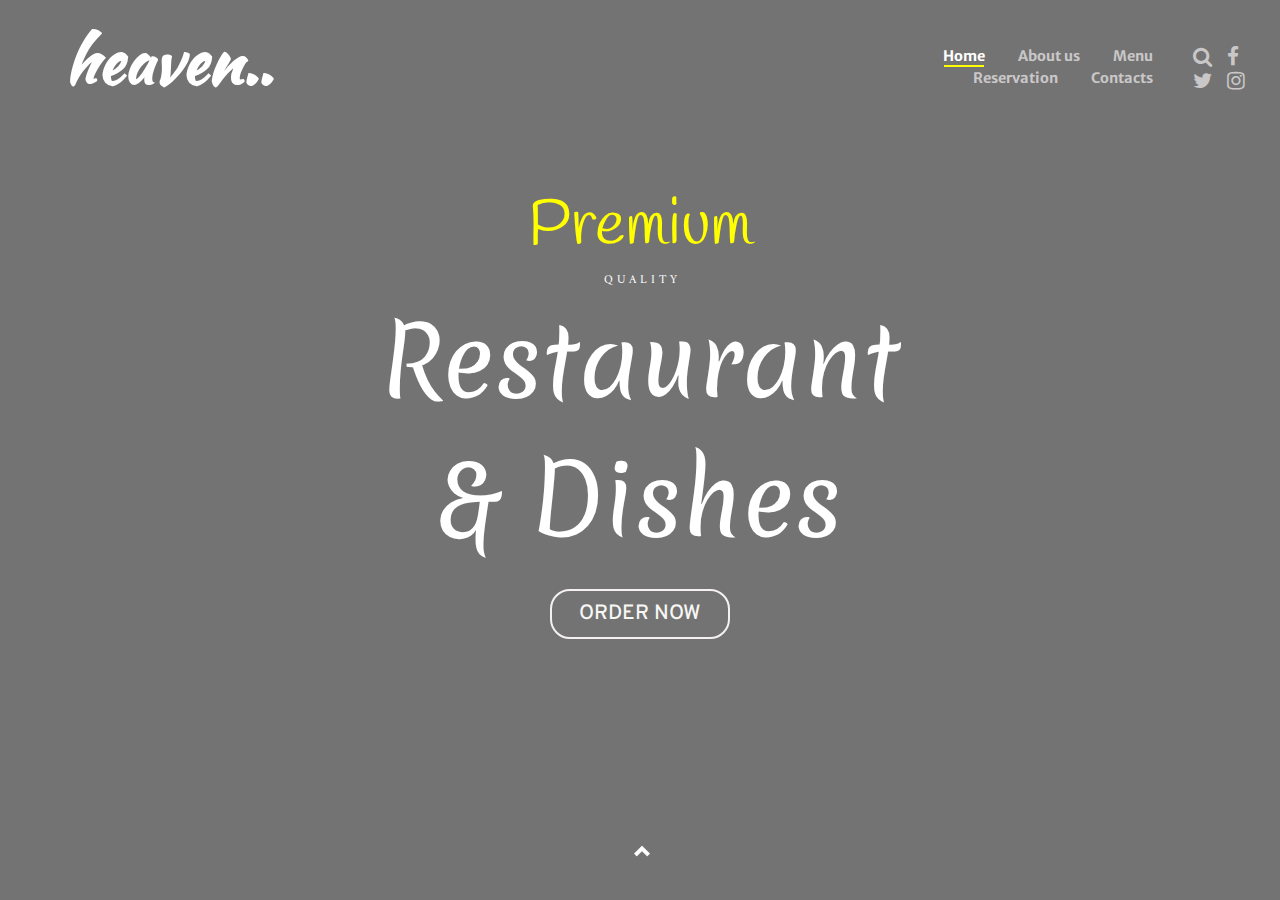
<file: index.html>
<!DOCTYPE html>
<html lang="en">
    <head>
        <title>
            HEAVEN
        </title>
        <link rel="stylesheet" type="text/css" href="heaven.css">
        <link rel="shortcut icon" type="image/jpg" href="pngegg.png" />
        <link rel="stylesheet" href="https://cdnjs.cloudflare.com/ajax/libs/font-awesome/4.7.0/css/font-awesome.min.css">
        <link href="https://fonts.googleapis.com/css2?family=Overpass:wght@300&display=swap" rel="stylesheet">
        <link href="https://fonts.googleapis.com/css2?family=Kaushan+Script&display=swap" rel="stylesheet">
        <link href="https://fonts.googleapis.com/css2?family=Merriweather+Sans:wght@300&display=swap" rel="stylesheet">
        <link href="https://fonts.googleapis.com/css2?family=Merienda&display=swap" rel="stylesheet">
        <link href="https://fonts.googleapis.com/css2?family=Handlee&display=swap" rel="stylesheet">
        <link href="https://fonts.googleapis.com/css2?family=Amiri&display=swap" rel="stylesheet">
        <link rel="stylesheet" href="https://cdnjs.cloudflare.com/ajax/libs/animate.css/4.1.1/animate.min.css"/>
        
    </head>
    <body>
        <section id="page1">
            <div id="menu" class="animate__animated animate__fadeInDown">
                <div class="leftmenu">
                 <h1>heaven..</h1>
                </div>
                <div class="rightmenu">
                    <ul>
                     <a href="index.html">
                         <li id="home">Home</li> 
                     </a> 
                     <a href="About us.html">
                        <li>About us</li>
                    </a> 
                    <a href="menu.html">
                        <li>Menu</li>
                    </a>
                    <a href="reservation.html">
                        <li>Reservation</li>
                    </a> 
                    <a href="contact.html">
                        <li>Contacts</li>
                    </a> 
                    </ul>
                </div>
                <div class="icons">
                    <i class="fa fa-search"></i>
                    <a class="social" href="https://www.facebook.com/abhay.anand.52090/"><i class="fa fa-facebook"></i></a>
                    <i class="fa fa-twitter"></i>
                  <a class="social" href="https://www.instagram.com/iamabhayanand/" > <i class="fa fa-instagram"></i></a>
                    
                </div>
                </div>
                <div class="text">
                <div id="text1" class="animate__animated animate__fadeIn">
              <p><span id="one">Premium</span></p><p>Q U A L I T Y</p>
            <p> <div id="text2" class="animate__animated animate__fadeInLeft">Restaurant</div></p><div id=text3 class="animate__animated animate__fadeInRight">& Dishes</div>
                </div>
              <div id="jodi" class="animate__animated animate__fadeInUp"><a id="btn1" href="https://www.zomato.com/ncr/order-food-online?delivery_subzone=514"><button class="first">ORDER NOW</button></a></div>
                <img id="ARROW" src="[data-uri]">
            
            </div>
        </section>
    </body>
</html>
</file>
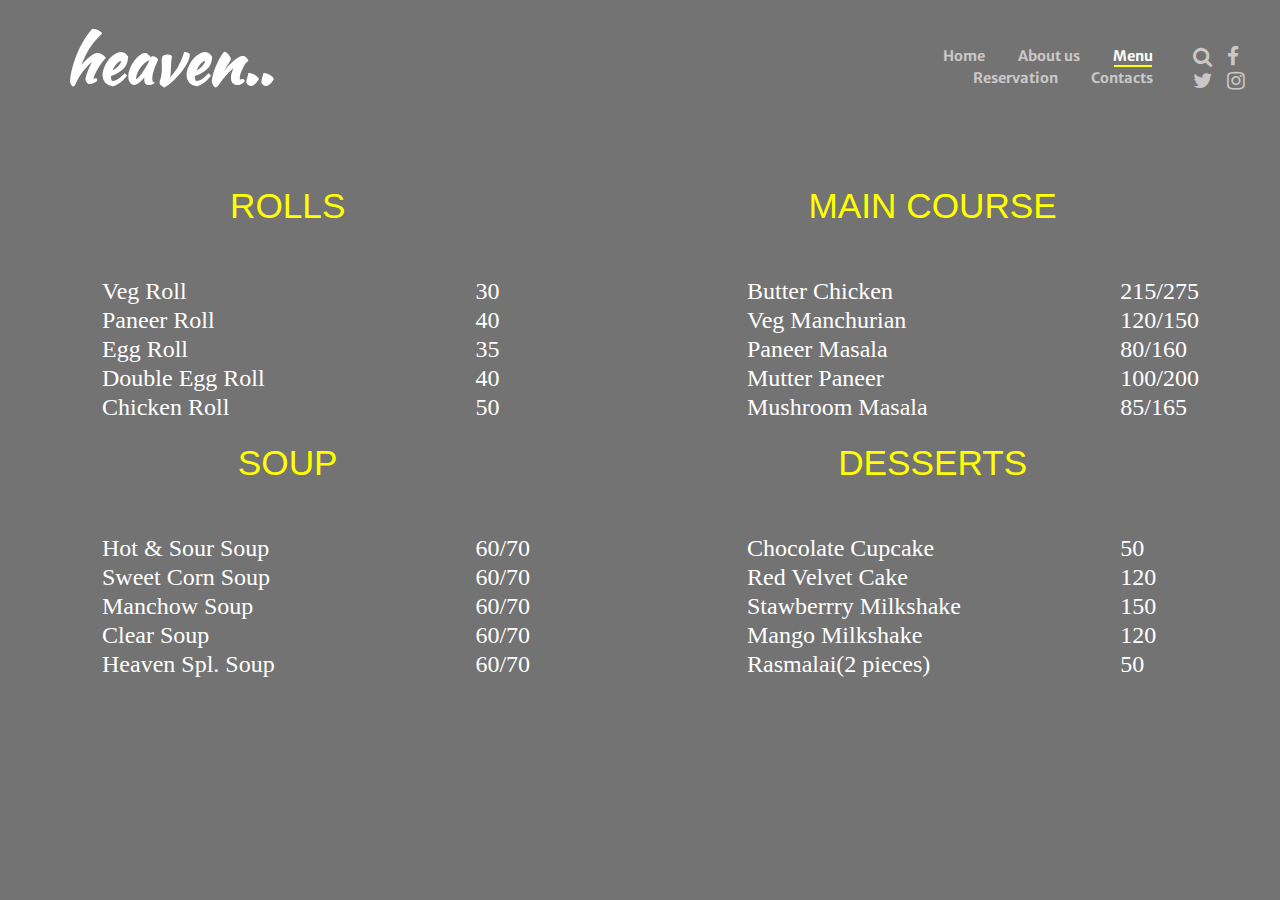
<file: menu.html>
<!DOCTYPE html>
<html lang="en">
    <head>
        <title>
            Menu
        </title>
        <link rel="stylesheet" type="text/css" href="menu.css">
        <link rel="stylesheet" href="https://cdnjs.cloudflare.com/ajax/libs/font-awesome/4.7.0/css/font-awesome.min.css">
        <link href="https://fonts.googleapis.com/css2?family=Kaushan+Script&display=swap" rel="stylesheet">
        <link href="https://fonts.googleapis.com/css2?family=Merriweather+Sans:wght@300&display=swap" rel="stylesheet">
        <link href="https://fonts.googleapis.com/css2?family=Merienda&display=swap" rel="stylesheet">
        <link rel="stylesheet" href="https://cdnjs.cloudflare.com/ajax/libs/animate.css/4.1.1/animate.min.css"/>
    </head>
    <section id="page1">
        <div id="menu" class="animate__animated animate__fadeInDown">
            <div class="leftmenu">
             <h1>heaven..</h1>
            </div>
            <div class="rightmenu">
                <ul>
                 <a href="index.html">
                     <li>Home</li> 
                 </a> 
                 <a href="About us.html">
                    <li>About us</li>
                </a> 
                <a href="menu.html">
                    <li id="MENU">Menu</li>
                </a>
                <a href="reservation.html">
                    <li>Reservation</li>
                </a> 
                <a href="contact.html">
                    <li>Contacts</li>
                </a> 
                </ul>
            </div>
            <div class="icons">
                <i class="fa fa-search"></i>
                <a class="social" href="https://www.facebook.com/abhay.anand.52090/"><i class="fa fa-facebook"></i></a>
                <i class="fa fa-twitter"></i>
                <a class="social" href="https://www.instagram.com/iamabhayanand/" >   <i class="fa fa-instagram"></i></a>
                
            </div>
            </div>
            <div class="menulist">
            <table  class="animate__animated animate__fadeInLeft" id="one">
                <tr>
                    <th>ROLLS</th>
                </tr>
                <tr>
                    <td>Veg Roll</td>
                    <td>30</td>
                    </tr>
                    <tr>
                        <td>Paneer Roll</td>
                        <td>40</td>
                    </tr>
                    <tr>
                        <td>Egg Roll</td>
                        <td>35</td>
                    </tr>
                    <tr>
                        <td>Double Egg Roll</td>
                        <td>40</td>
                    </tr>
                    <tr>
                     <td>Chicken Roll</td>
                     <td>50</td>
                </tr>
                 <tr>
                    <th>SOUP</th>
                </tr>
                <tr>
                    <td >Hot & Sour Soup</td>
                    <td >60/70</td>
                </tr>
                <tr>
                    <td>Sweet Corn Soup</td>
                    <td>60/70</td>
                </tr>
                <tr>
                    <td>Manchow Soup</td>
                    <td>60/70</td>
                </tr>
                <tr>
                    <td>Clear Soup</td>
                    <td>60/70</td>
                </tr>
                <tr>
                    <td>Heaven Spl. Soup</td>
                    <td>60/70</td>
                </tr>
                </table>
            <table class="animate__animated animate__fadeInRight" id="two">
                <tr>
                    <th>MAIN COURSE</th>
                </tr>
                <tr>
                    <td>Butter Chicken</td>
                <td>215/275</td>
                </tr>
                <tr>
                    <td>Veg Manchurian</td>
                    <td>120/150</td>
                </tr>
                <tr>
                    <td>Paneer Masala</td>
                    <td>80/160</td>
                </tr>
                <tr>
                    <td>Mutter Paneer</td>
                    <td>100/200</td>
                </tr>
                <tr>
                    <td>Mushroom Masala</td>
                    <td>85/165</td>
                </tr>
                <tr>
                    <th>DESSERTS</th>
                </tr>
                <tr>
                    <td>Chocolate Cupcake</td>
                    <td>50</td>
                </tr>
                <tr>
                    <td>Red Velvet Cake</td>
                    <td>120</td>
                </tr>
                <tr>
                    <td>Stawberrry Milkshake</td>
                    <td>150</td>
                </tr>
                <tr>
                    <td>Mango Milkshake</td>
                <td>120</td>
                </tr>
                <tr>
                    <td>Rasmalai(2 pieces)</td>
                    <td>50</td>
                </tr>
                

                
            </table>
            
                    
                
                    
                    
                    
                    
                   
                
            
            
            </section>
</html>
</file>
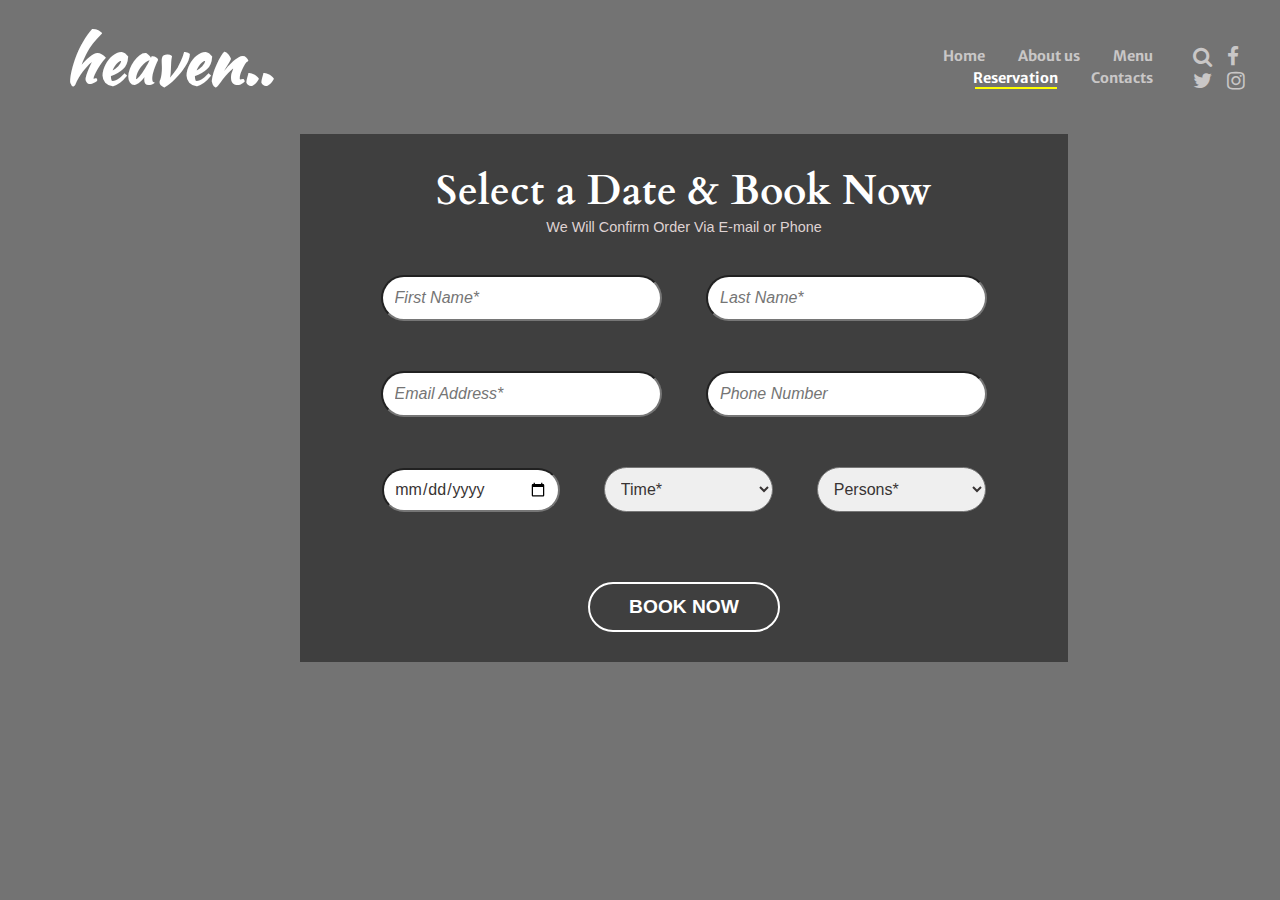
<file: reservation.html>
<!DOCTYPE html>
<html lang="en">
    <head>
        <title>
            Reservation
        </title>
        <link rel="stylesheet" type="text/css" href="reserve.css">
        <link rel="stylesheet" href="https://cdnjs.cloudflare.com/ajax/libs/font-awesome/4.7.0/css/font-awesome.min.css">
        <link href="https://fonts.googleapis.com/css2?family=Kaushan+Script&display=swap" rel="stylesheet">
        <link href="https://fonts.googleapis.com/css2?family=Merriweather+Sans:wght@300&display=swap" rel="stylesheet">
        <link href="https://fonts.googleapis.com/css2?family=Merienda&display=swap" rel="stylesheet">
        <link rel="stylesheet" href="https://cdnjs.cloudflare.com/ajax/libs/animate.css/4.1.1/animate.min.css"/>
        <link href="https://fonts.googleapis.com/css2?family=Cardo&display=swap" rel="stylesheet">
    </head>
    <section id="page1">
        <div id="menu" class="animate__animated animate__fadeInDown">
            <div class="leftmenu">
             <h1>heaven..</h1>
            </div>
            <div class="rightmenu">
                <ul>
                 <a href="index.html">
                     <li>Home</li> 
                 </a> 
                 <a href="About us.html">
                    <li>About us</li>
                </a> 
                <a href="menu.html">
                    <li>Menu</li>
                </a>
                <a href="reservation.html">
                    <li id="reserve">Reservation</li>
                </a> 
                <a href="contact.html">
                    <li>Contacts</li>
                </a> 
                </ul>
            </div>
            <div class="icons">
                <i class="fa fa-search"></i>
                <a class="social" href="https://www.facebook.com/abhay.anand.52090/"><i class="fa fa-facebook"></i></a>
                <i class="fa fa-twitter"></i>
                <a class="social" href="https://www.instagram.com/iamabhayanand/" > <i class="fa fa-instagram"></i></a>
                
            </div>
            </div>
            <div class="animate__animated animate__slideInDown">
            <div class="booking">
                <h2>Select a Date & Book Now</h2>We Will Confirm Order Via E-mail or Phone
                <form action=" ">
                    <label for="fname"></label>
                    <input type="text" id="fname" name="fname" placeholder="First Name*" required>
                    <label for="lname"></label>
                    <input type="text" id="lname" name="lname" placeholder="Last Name*" required><br>
                    <label for="Email"></label>
                    <input type="email" id="Email" name="Email" placeholder="Email Address*" required>
                    <label for="Mnumber"></label>
                    <input type="phone" id="Mnumber" name="Mnumber" placeholder="Phone Number"><br>
                    <label for="dateofbook"></label>
                    <input type="date" id="dateofbook" name="dateofbook" placeholder="dd-mm-yyyy" required>
                    <label for="timeofbook"></label>
                   <select id="timeofbook" name="time" required>
                       <option value="Time">Time*</option>
                       <option value="9:00">9:00</option>
                       <option value="10:00">10:00</option>
                       <option value="11:00">11:00</option>
                       <option value="12:00">12:00</option>
                       <option value="13:00">13:00</option>
                       <option value="14:00">14:00</option>
                       <option value="15:00">15:00</option>
                       <option value="16:00">16:00</option>
                   </select>
                   <label for="numperson"></label>
                   <select name="persons" id="numperson" required>
                       <option value="Persons">Persons*</option>
                       <option value="two">2</option>
                       <option value="three">3</option>
                       <option value="four">4</option>
                       <option value="five">5</option>
                       <option value="six">6</option>
                       <option value="seven">7</option>
                       <option value="eight">8</option>
                       <option value="nine">9</option>
                       <option value="ten">10</option>
                   </select><br>
                   <input type="submit" id="book" value="BOOK NOW">
                    
                  </form>
                  
            </div>
            </div>
            </section>
</html>
</file>
<file: heaven.css>
*{
    margin: 0px;
    padding: 0px;
}
#page1{
    background: linear-gradient(rgba(0,0,0,0.55),rgba(0,0,0,0.55)) , url("https://c4.wallpaperflare.com/wallpaper/611/881/131/smoothie-superfood-frozen-dessert-milkshake-wallpaper-preview.jpg");
    width: 100%;
    height:100vh;
    background-size: cover;
    background-position: center;
    overflow-x: hidden;
    position: relative;
}
#menu{
    color: white;
    display: flex;
}
.leftmenu{
    padding: 14px 0px;
    margin: 0px 65px;
    font-family: 'Kaushan Script', cursive;
    font-size: 2rem;
   
    font-weight: bold;
}
.rightmenu{
    padding: 45px 0px;
    margin-left: 570px;
        text-align: right;
    font-family: 'Merriweather Sans', sans-serif;
    color: rgb(219, 219, 219);
}
.rightmenu ul li{
    display: inline-block;
    list-style: none;
    margin-left: 30px;
    font-size: 0.9rem;
    font-weight:bold;
    cursor: pointer;
}
.rightmenu ul a{
    text-decoration: none;
    color: rgb(201, 199, 199);
}
.rightmenu ul li:hover{
    color: white;
}
.rightmenu ul li::after{
   content: '';
   width:0;
   height:2px;
   background: yellow;
   display: block;
   margin: auto;
   transition:0.45s;
}
.rightmenu ul li:hover::after{
    
    width: 100%;
}
#home{
    color: white;
}
#home::after{
   
   width: 40px;
   height:2px;
   background: yellow;
   margin: auto;
}
.icons{
    color: rgb(201, 199, 199);
    padding: 0px 30px;
    padding-top: 45px;
    
    font-size: 1.3rem;
    cursor: pointer;
}
.icons .fa{
    margin-left: 10px;
}
.fa-facebook:hover{
    color: white;
}
.fa-instagram:hover{
    color: white;
}
.fa-twitter:hover{
    color: white;
}
.fa-search:hover{
    color: white;
}
.social{
    text-decoration: none;
    color: rgb(201, 199, 199);
}
.text{
    margin-top: 50px;
    text-align: center;
}
#text1{
    font-size: .75rem;
    color: white;
    font-family: 'Amiri', serif;
}
#one{
    font-size: 4rem;
    color: yellow;
    font-family: 'Handlee', cursive;
}
#text2{
    font-size: 6rem;
    color: white;
    font-family: 'Merienda', cursive;
}
#text3{
    font-size: 6rem;
    color: white;
    font-family: 'Merienda', cursive;
}
#jodi{
    margin-top: 20px;
}
.first{
    text-align: center;
    width: 180px;
    height:50px;
    background-color:transparent;
    border: 2px solid rgb(245, 241, 241);
    font-size: 1.3rem;
    color:rgb(247, 247, 243);
    border-radius: 20px;
    cursor: pointer;
    font-family: 'Overpass', sans-serif;
    font-weight: 500;
}
.first:hover{
    color: black;
    background-color: yellow;
    border-radius: 30px;
    border: 2px solid yellow;
    font-size: 1.2rem;
    width: 176px;
    height:47px;
    font-weight: 500;
}
#btn{
    text-decoration: none;
    
}
#ARROW{
    display: block;
    position: absolute;
    margin-left: 49.5%;
    margin-bottom: 50px;
    
    bottom:-1%;
    animation: bounce .7s infinite;
}
@keyframes bounce{
    0%{
        bottom:1%;
    }
    100%{
        bottom: 0;
    }
}
.animate__animated .animate__fadeInLeft{
    --animation-duration: 3s;
    --animation-delay: 1s;
}
</file>
<file: menu.css>
*{
    margin: 0px;
    padding: 0px;
}
#page1{
    background: linear-gradient(rgba(0,0,0,0.55),rgba(0,0,0,0.55)) , url("https://i.pinimg.com/originals/db/f6/1d/dbf61d8f37b83498c9d5e9d4543f9d0a.jpg");
    width: 100%;
    height:100vh;
    background-size: cover;
    background-position: center;
    overflow-x: hidden;
    position: relative;
}
#menu{
    color: white;
    display: flex;
}
.leftmenu{
    padding: 14px 0px;
    margin: 0px 65px;
    font-family: 'Kaushan Script', cursive;
    font-size: 2rem;
   
    font-weight: bold;
}
.rightmenu{
    padding: 45px 0px;
    margin-left: 570px;
        text-align: right;
    font-family: 'Merriweather Sans', sans-serif;
    color: rgb(219, 219, 219);
}
.rightmenu ul li{
    display: inline-block;
    list-style: none;
    margin-left: 30px;
    font-size: 0.9rem;
    font-weight:bold;
    cursor: pointer;
}
.rightmenu ul a{
    text-decoration: none;
    color: rgb(201, 199, 199);
}
.rightmenu ul li:hover{
    color: white;
}
.rightmenu ul li::after{
   content: '';
   width:0;
   height:2px;
   background: yellow;
   display: block;
   margin: auto;
   transition:0.45s;
}
.rightmenu ul li:hover::after{
    
    width: 100%;
}
#MENU{
    color: white;
}
#MENU::after{
   
   width: 38px;
   height:2px;
   background: yellow;
   margin: auto;
}
.icons{
    color: rgb(201, 199, 199);
    padding: 0px 30px;
    padding-top: 45px;
    
    font-size: 1.3rem;
    cursor: pointer;
}

.icons .fa{
    margin-left: 10px;
}
.fa-facebook:hover{
    color: white;
}
.fa-instagram:hover{
    color: white;
}
.fa-twitter:hover{
    color: white;
}
.fa-search:hover{
    color: white;
}
.social{
    text-decoration: none;
    color: rgb(201, 199, 199);
}
.menulist{
    margin-top: 30px;
    color:white;
    font-size: 1.5rem;
    display:flex;
}
#one{
   margin-left: 100px;
   width:40%;
   
}
th{
    text-align: center;
    color: yellow;
    font-size: 2.2rem;
    font-family: Verdana, Geneva, Tahoma, sans-serif;
    font-weight: 300;
    padding-bottom: 50px;
    padding-top: 20px;
}
#two{
    margin-left: 150px;
    width:40%;
    margin-right: 40px;
    
}
</file>
<file: reserve.css>
*{
    margin: 0px;
    padding: 0px;
}
#page1{
    background: linear-gradient(rgba(0,0,0,0.55),rgba(0,0,0,0.55)) , url("https://prods3.imgix.net/images/articles/2018_04/nonfeatured-chicago-best-desserts.jpg");
    width: 100%;
    height:100vh;
    background-size: cover;
    background-position: center;
    overflow-x: hidden;
    position: relative;
}
#menu{
    color: white;
    display: flex;
}
.leftmenu{
    padding: 14px 0px;
    margin: 0px 65px;
    font-family: 'Kaushan Script', cursive;
    font-size: 2rem;
   
    font-weight: bold;
}
.rightmenu{
    padding: 45px 0px;
    margin-left: 570px;
        text-align: right;
    font-family: 'Merriweather Sans', sans-serif;
    color: rgb(219, 219, 219);
}
.rightmenu ul li{
    display: inline-block;
    list-style: none;
    margin-left: 30px;
    font-size: 0.9rem;
    font-weight:bold;
    cursor: pointer;
}
.rightmenu ul a{
    text-decoration: none;
    color: rgb(201, 199, 199);
}
.rightmenu ul li:hover{
    color: white;
}
.rightmenu ul li::after{
   content: '';
   width:0;
   height:2px;
   background: yellow;
   display: block;
   margin: auto;
   transition:0.45s;
}
.rightmenu ul li:hover::after{
    
    width: 100%;
}
#reserve{
    color: white;
}
#reserve::after{
   width: 82px;
   height:2px;
   background: yellow;
   margin: auto;
}
.icons{
    color: rgb(201, 199, 199);
    padding: 0px 30px;
    padding-top: 45px;
    
    font-size: 1.3rem;
    cursor: pointer;
}
.social{
    text-decoration: none;
    color: rgb(201, 199, 199);
}
.icons .fa{
    margin-left: 10px;
}
.fa-facebook:hover{
    color: white;
}
.fa-instagram:hover{
    color: white;
}
.fa-twitter:hover{
    color: white;
}
.fa-search:hover{
    color: white;
}
.booking{
    color:rgb(223, 211, 211);
    font-size: 0.9rem;
    background-color: rgba(0,0,0,0.45);
    font-family: 'Segoe UI', Tahoma, Geneva, Verdana, sans-serif;
    width:60%;
    margin-left:300px;
   
    text-align: center;
}
.booking h2{
    font-size: 2.5rem;
    font-family: 'Cardo', serif; 
    padding-top: 30px;
    color: white;
}


form{
    margin-top: 40px;
}
.booking input{
    padding: 12px;
    width:33%;
    border-radius: 30px;
    color:rgb(56, 52, 52);font-size: 1rem;
    font-style: italic;
    font-family: 'Trebuchet MS', 'Lucida Sans Unicode', 'Lucida Grande', 'Lucida Sans', Arial, sans-serif;
}
#lname{
    margin-left: 40px;
}
#Mnumber{
    margin-left: 40px;
    margin-top: 50px;
}
#Email{
    margin-top: 50px;
}
#dateofbook{
    width:20%;
    margin-top: 50px;
    padding: 10px;
    color:rgb(56, 52, 52);
    font-style: normal;
}
#timeofbook{
    margin-left: 40px;
    margin-top: 50px;
    padding: 12px;
    width:22%;
    color:rgb(56, 52, 52);
    border-radius: 30px;
    font-size: 1rem;
    
    font-family: 'Trebuchet MS', 'Lucida Sans Unicode', 'Lucida Grande', 'Lucida Sans', Arial, sans-serif;
}
#numperson{
    margin-left: 40px;
    margin-top: 50px;
    padding: 12px;
    width:22%;
    color:rgb(56, 52, 52);
    border-radius: 30px;
    font-size: 1rem;
    
    font-family: 'Trebuchet MS', 'Lucida Sans Unicode', 'Lucida Grande', 'Lucida Sans', Arial, sans-serif;
}
#book{
    margin-top: 70px;
    margin-bottom: 30px;
    width:25%;
    background-color: transparent;
    border: 2px solid white;
    font-size: 1.2rem;
    font-weight: 400;
    color: white;
    cursor: pointer;
    font-style: normal;
    font-weight: bold;
}
#book:hover{
    background-color: yellow;
    border:2px solid yellow;
    color: black;
}
</file>
